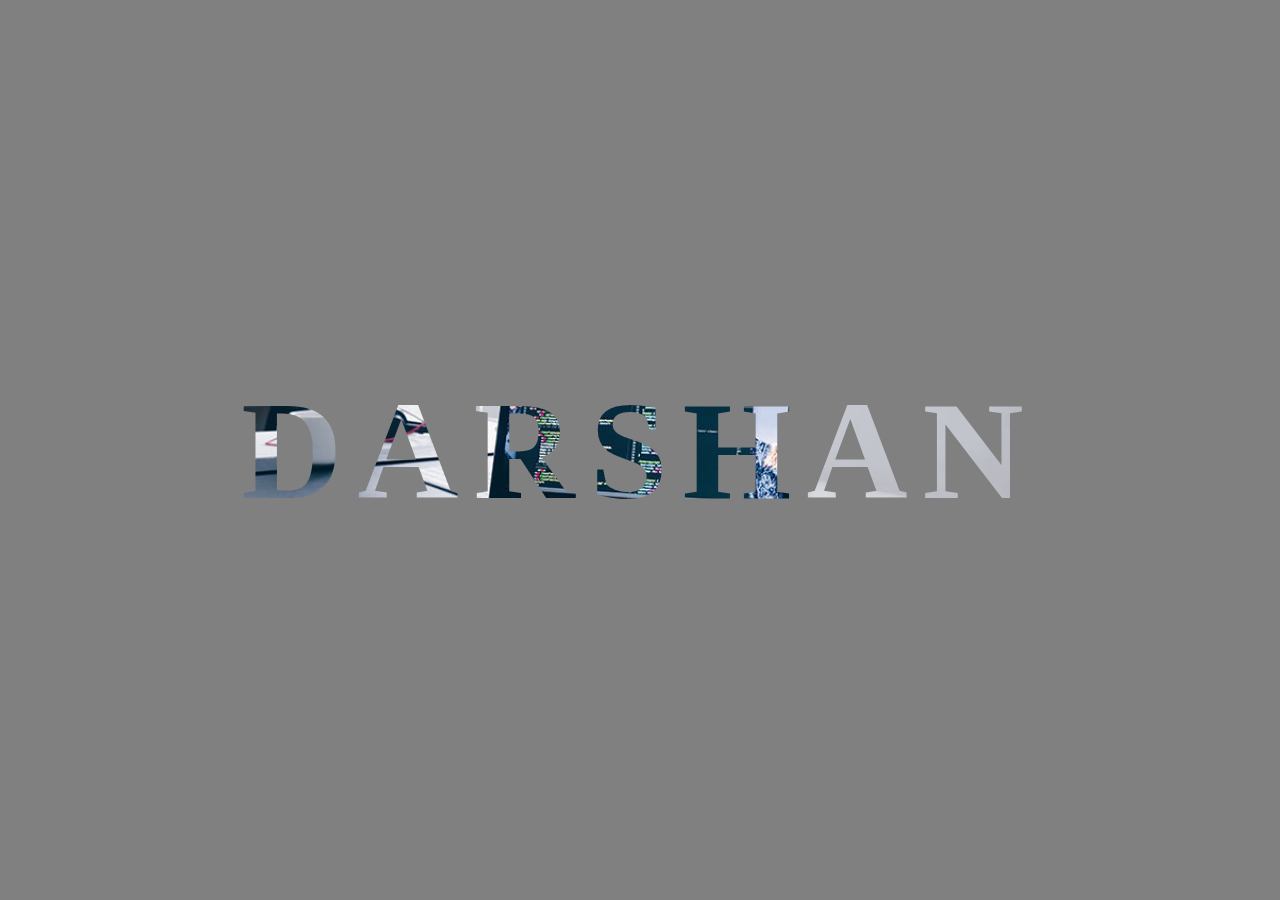
<file: welcome page/index.html>
<!DOCTYPE html>
<html lang="en">
<head>
    <meta charset="UTF-8">
    <meta name="viewport" content="width=device-width, initial-scale=1.0">
    <title>Welcome page</title>
    <link rel="stylesheet" href="style.css">
</head>
<body>
    <h1>
        <a href="">DARSHAN</a>
    </h1>
</body>
</html>
</file>
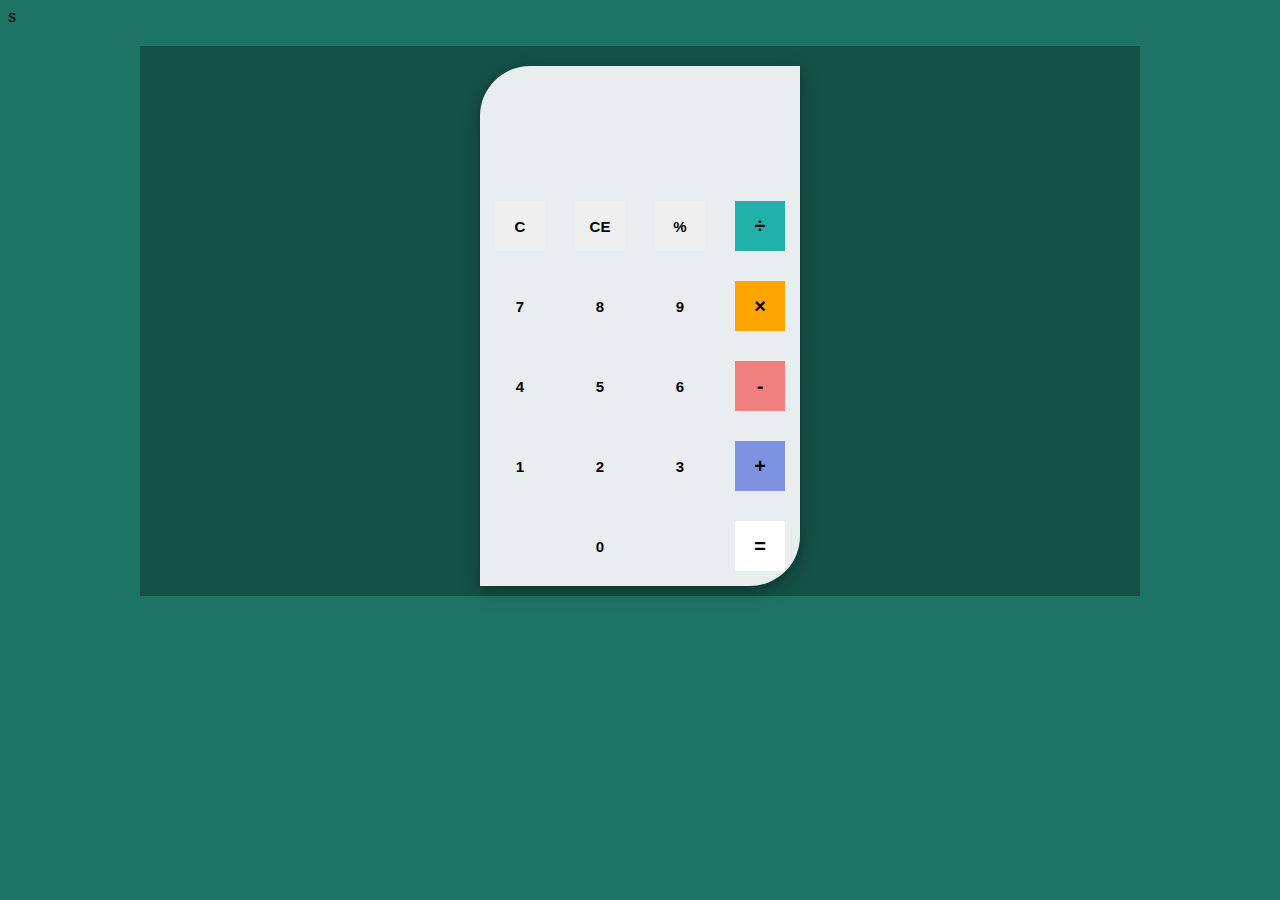
<file: calculator/calci.html>
s<!DOCTYPE html>
<html lang="en">
<head>
    <a href="https://fonts.googleapis.com/css?family=Open+Sans:600,700" rel="stylesheet"></a> 
    <title>Simple Calculator</title>
    <link rel="stylesheet" href="style.css">
</head>
<body>
    <div id="container">
        <div id="calculator">
            <div id="result">
                <div id="history"><p id="history-value"></p></div>
                <div id="output"><p id="output-value"></p></div>
            </div>
            <div id="keyboard">
                <button class="operator" id="clear">C</button>
                <button class="operator" id="backspace">CE</button>
                <button class="operator" id="%">%</button>
                <button class="operator" id="/">&#247;</button>
                <button class="number" id="7">7</button>
                <button class="number" id="8">8</button>
                <button class="number" id="9">9</button>
                <button class="operator" id="*">&times;</button>
                <button class="number" id="4">4</button>
                <button class="number" id="5">5</button>
                <button class="number" id="6">6</button>
                <button class="operator" id="-">-</button>
                <button class="number" id="1">1</button>
                <button class="number" id="2">2</button>
                <button class="number" id="3">3</button>
                <button class="operator" id="+">+</button>
                <button class="empty" id="empty"></button>
                <button class="number" id="0">0</button>
                <button class="empty" id="empty"></button>
                <button class="operator" id="=">=</button>
            </div>
        </div>
    </div>
    <script src="app.js"></script>
</body>
</html>
</file>
<file: welcome page/style.css>
/* imports de ou des polices via google fonts */
@import url('https://fonts.googleapis.com/css2?family=Sofia&display=swap');

*{
    box-sizing: border-box;
    margin: 0;
    padding: 0;
    top: 0;
    left: 0;
}

body {
    font-family: 'vardana', cursive;
    background: grey;
}

h1 a {
    font-size: 140px;
    text-transform: uppercase;
    font-weight: 900;
    letter-spacing: 15px;
    position: absolute;
    top: 50%;
    left: 50%;
    transform: translate(-50%, -50%);
    margin: 0;
    background: url(02.jpg) 30% 30%;
    background-size: cover;
    text-decoration: none;
    border: none;
    -webkit-text-fill-color: transparent;
    -webkit-background-clip: text;
}

@media screen and (min-width:320px) {
    h1 a {
        font-size: 38px;
        letter-spacing: 5px;
    }
}
@media screen and (min-width:425px) {
    h1 a {
        font-size: 48px;
        letter-spacing: 8px;
    }
}
@media screen and (min-width:768px) {
    h1 a {
        font-size: 70px;
        letter-spacing: 12px;
    }
}
@media screen and (min-width:1024px) {
    h1 a {
        font-size: 90px;
        letter-spacing: 15px;
    }
}
@media screen and (min-width:1280px) {
    h1 a {
        font-size: 140px;
        letter-spacing: 15px;
    }
}
</file>
<file: calculator/style.css>
body{
    font-family: 'Open Sans',sans-serif;
    background-color: rgb(29, 116, 101);
    }
    #container{
    width: 1000px;
    height: 550px;
    background-image: linear-gradient(rgba(0, 0, 0, 0.3),rgba(0,0,0,0.3));
    margin: 20px auto;
    }
    #calculator{
    width: 320px;
    height: 520px;
    background-color: #eaedef;
    margin: 0 auto;
    top: 20px;
    position: relative;
    border-radius: 50px 0 50px 0;
    box-shadow: 0 4px 8px 0 rgba(0, 0, 0, 0.2), 0 6px 20px 0 rgba(0, 0, 0, 0.19);
    }
    #result{
    height: 120px;
    }
    #history{
    text-align: right;
    height: 20px;
    margin: 0 20px;
    padding-top: 20px;
    font-size: 15px;
    color: #000;
    }
    #output{
    text-align: right;
    height: 60px;
    margin: 10px 20px;
    font-size: 30px;
    }
    #keyboard{
    height: 400px;
    }
    .operator, .number, .empty{
    width: 50px;
    height: 50px;
    margin: 15px;
    float: left;
    border-radius: 50% 0 50;
    border-width: 0;
    font-weight: bold;
    font-size: 15px;
    }
    .number, .empty{
    background-color: #eaedef;
    }
    .number, .operator{
    cursor: pointer;
    }
    .operator:active, .number:active{
    font-size: 13px;
    }
    .operator:focus, .number:focus, .empty:focus{
    outline: 0;
    }
    button:nth-child(4){
    font-size: 20px;
    background-color: #20b2aa;
    }
    button:nth-child(8){
    font-size: 20px;
    background-color: #ffa500;
    }
    button:nth-child(12){
    font-size: 20px;
    background-color: #f08080;
    }
    button:nth-child(16){
    font-size: 20px;
    background-color: #7d93e0;
    }
    button:nth-child(20){
    font-size: 20px;
    background-color: #ffffff;
    }
</file>
